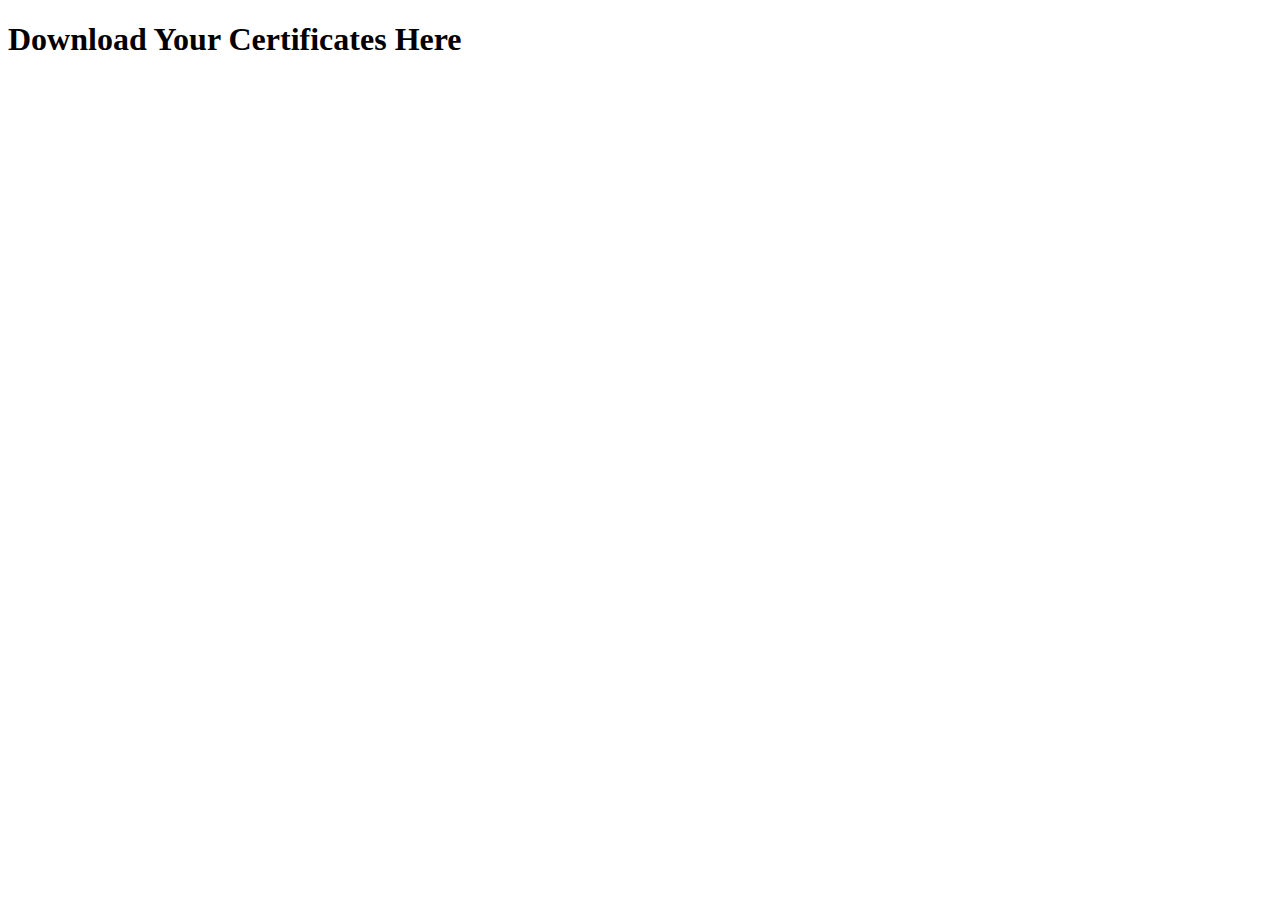
<file: getCertificates.html>
<!DOCTYPE html>
<html lang="en">
<head>
    <meta charset="UTF-8">
    <meta name="viewport" content="width=device-width, initial-scale=1.0">
    <title>Certificates</title>
</head>
<body>

    <h1> Download Your Certificates Here</h1>
    
</body>
</html>
</file>
